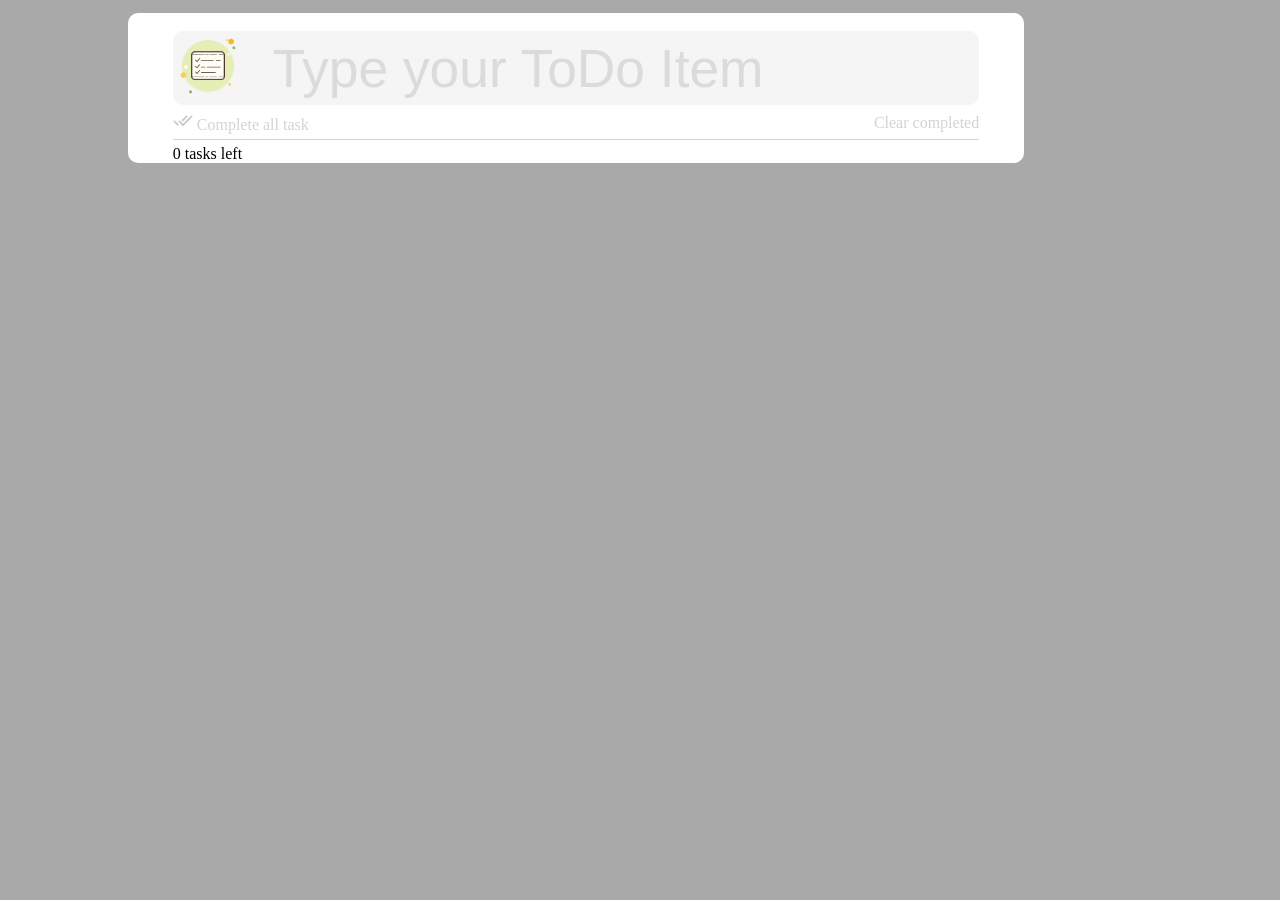
<file: index.html>
<!DOCTYPE html>
<html lang="en">
<head>
    <meta charset="UTF-8">
    <meta http-equiv="X-UA-Compatible" content="IE=edge">
    <meta name="viewport" content="width=device-width, initial-scale=1.0">
    <title>ToDo app</title>
    <link rel="stylesheet" href="./style.css">
    <script src="./index.js"></script>
</head>
<body>
    <div id="container">
        <br>
        <!-- container for user input to type todoItem -->
        <div class="default-margin" id="typeBox">
            <!-- image of todoApp -->
            <div><img src="./images/icons8-todo-list-100.png" width="70" height="70"></div>
            <!-- text input -->
            <div>
                <input class="hide" id="input-text" type="text" placeholder="Type your ToDo Item" 
                value = "" oninput="showAddSign(this.value)">
            </div>
            <!-- button to add item in list -->
            <button class="hide" id="add-btn" type="submit" onclick="addItem()">
                <img id="add-sign" src="./images/icons8-add-32.png" width="50" height="50" hidden="hidden">
            </button>   
        </div>
            
        <div class="default-margin bottom-line" id="tick-line">
            <!-- tick image showing to click to complete the task -->
            <span>
                <img src="./images/icons8-double-tick-24.png" height="20">
                Complete all task
            </span>
            <!-- span to show delete btn will be displayed here -->
            <span style="padding-top: 4px;">Clear completed </span> 
        </div>

        <!-- container to diplay item -->
        <div class="default-margin" id="show-items">
            <div id="list">
                <!-- <div class="list-item">
                    <div class="box-margin">
                        <input type="checkbox">
                        Please add some task to test App
                    </div>
                    
                    <button class="hide delete-btn" type="submit" onclick="deleteItem(this)" hidden="hidden">
                        <img id="delete-img" src="./icons8-cancel-50.png" width="30" height="30">
                    </button>   
                </div> -->
            </div>
        </div>
        <div class="default-margin">
            <span id="left-task">
                0 tasks left
            </span>
        </div>
    </div>
</body>
</html>
</file>
<file: style.css>
body{
    margin: 0%;
    padding: 0%;
    font-family: 'sans-serif' monospace;
    background-color: darkgray;
}
#container{
    height: auto;
    width: 70%;
    margin: 1% 10%;
    background-color: white;
    border-radius: 10px;
}

/* container for toDo image and type box */
#typeBox{
    background-color: whitesmoke;
    display: flex;
    justify-content: space-between;
}

/* input box  */
#input-text {
    font-size: 40pt;
    width: 97%;
    padding-top: 7px;
}
#input-text::placeholder {
    opacity: 0.2;
}
/* add button to add item */
#add-btn:active {
    transform: scale(0.80);
    border-radius: 50;
}

/* common classes */
.default-margin{
    height: auto;
    width: 90%;
    margin-left: 5%;
    border-radius: 10px;
}
.hide{
    border: hidden;
    outline: none;
    background-color: transparent;
}

.bottom-line{
    border-radius: 0px;
    border-bottom: 1px solid lightgray;
}

/* tick image and line */
#tick-line{
    padding: 5px 0px;
    border-radius: 0%;
    display: flex;
    justify-content: space-between;
    color: lightgray;
}

/* display List */
#list{
    display: flexbox;
    flex-direction: column;
    font-size: 20pt;
    padding-top: 5px;

}
/* single item */
.list-item{
    display: flex;
    justify-content: space-between;
    border: 1px solid black;
    margin-bottom: 5px;
    border-radius: 10px;
}
.box-margin{
    margin-left: 2%;
    padding-top: 6px;
}

/* delete button */
.delete-btn:active {
    transform: scale(0.80);
    border-radius: 50;
}
</file>
